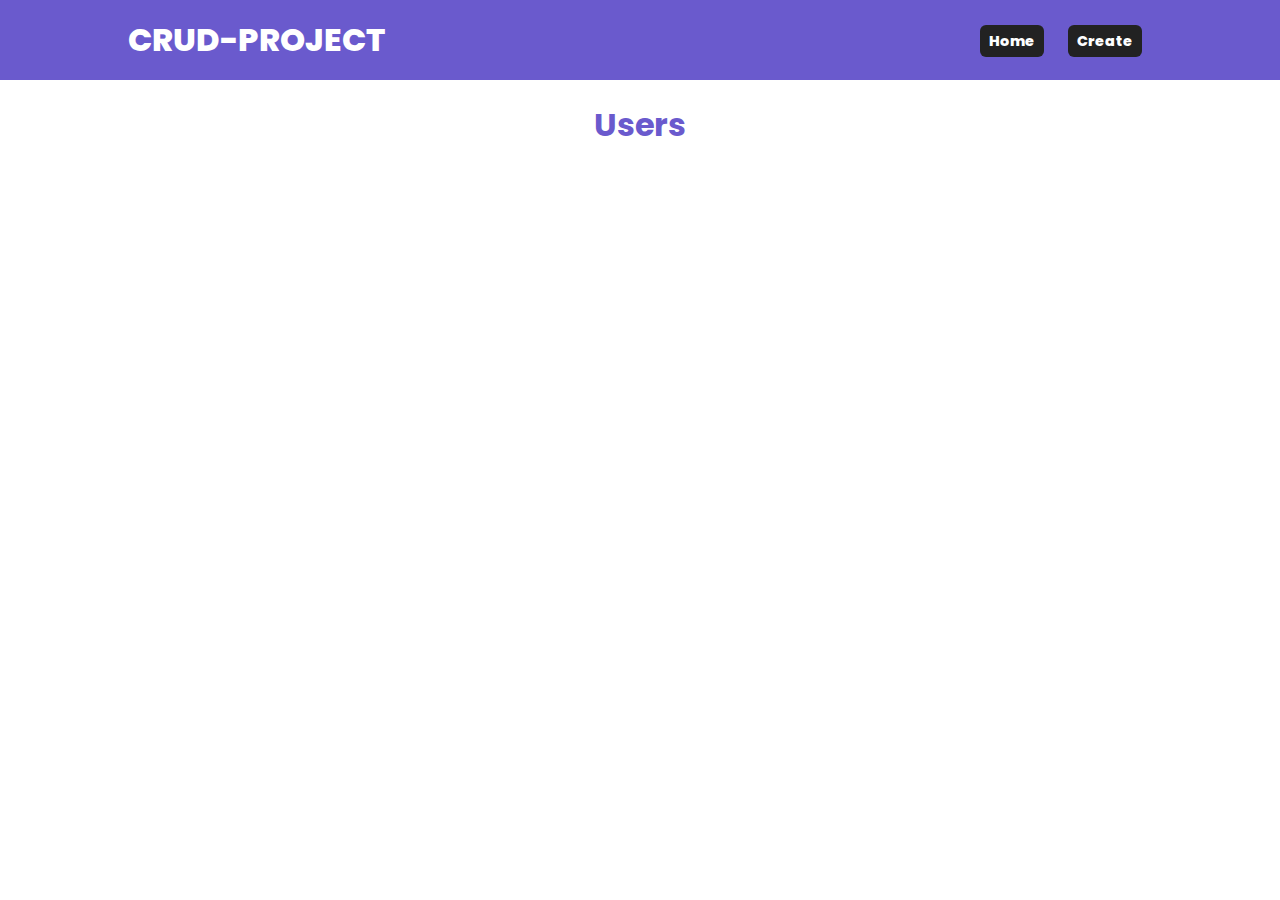
<file: index.html>
<!DOCTYPE html>
<html lang="en">
<head>
    <meta charset="UTF-8">
    <meta name="viewport" content="width=device-width, initial-scale=1.0">
    <title>Document</title>
    <link rel="stylesheet" href="./css/style.css">
</head>
<body>
   <!-- menu -->
    <nav class="navbar">
        <div class="container">
            <a href="index.html" class="logo">CRUD-PROJECT</a>
            <div class="menu">
                <a href="index.html" class="link">Home</a>
                <a href="create.html" class="link">Create</a
            </div>
        </div>
    </nav>

    <section class="container">
        <div class="title">
            <h1>Users</h1>
            <main id="users" class="container"></main>
        </div>
    </section>


    <script src="./js/home.js"></script>
</body>
</html>
</file>
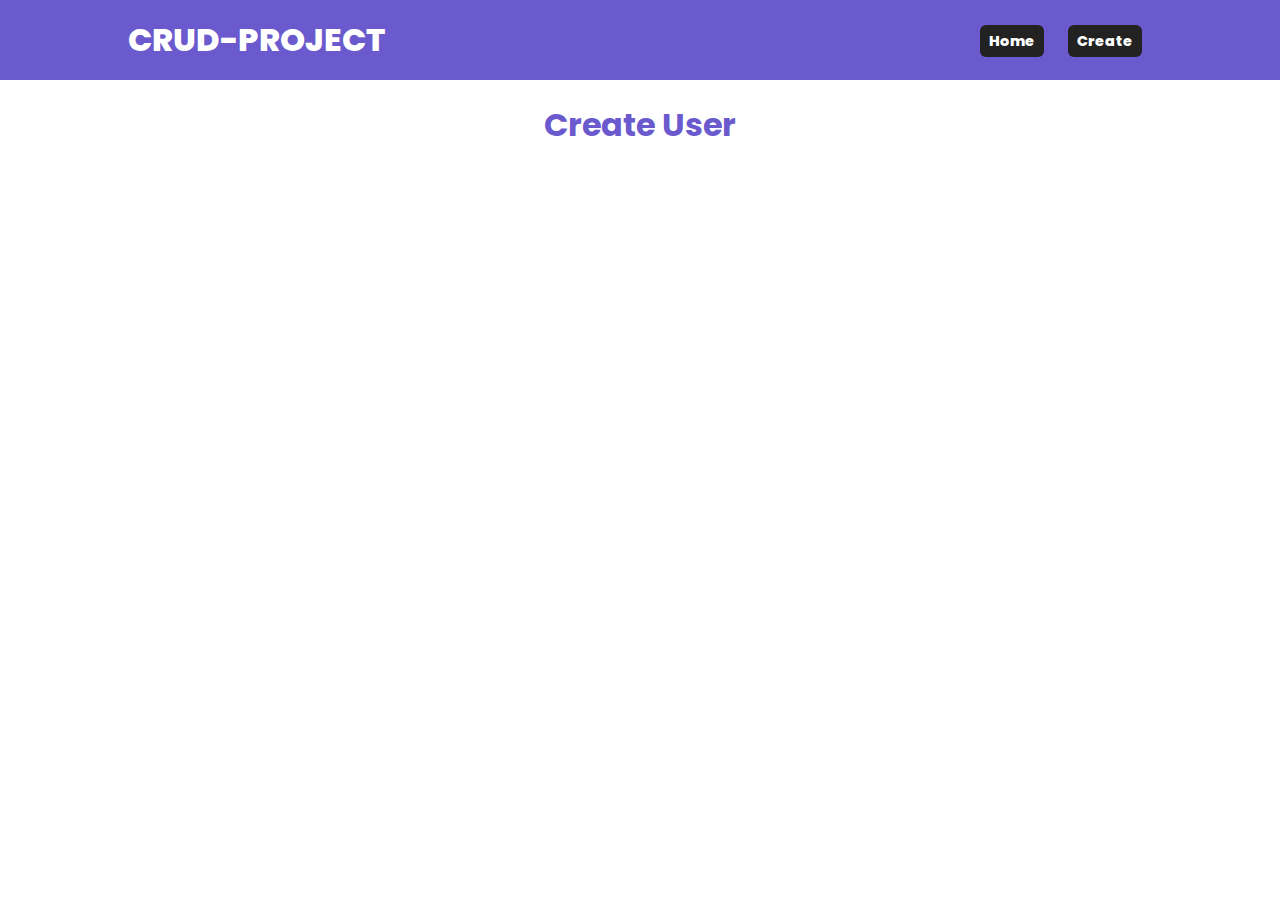
<file: create.html>
<!DOCTYPE html>
<html lang="en">
<head>
    <meta charset="UTF-8">
    <meta name="viewport" content="width=device-width, initial-scale=1.0">
    <title>Document</title>
    <link rel="stylesheet" href="./css/style.css">
</head>
<body>
   <!-- menu -->
    <nav class="navbar">
        <div class="container">
            <a href="index.html" class="logo">CRUD-PROJECT</a>
            <div class="menu">
                <a href="index.html" class="link">Home</a>
                <a href="create.html" class="link">Create</a>
            </div>
        </div>
    </nav>

    <section class="container">
        <div class="title">
            <h1>Create User</h1>
        </div>
    </section>


    <script src="./js/create.js"></script>
</body>
</html>
</file>
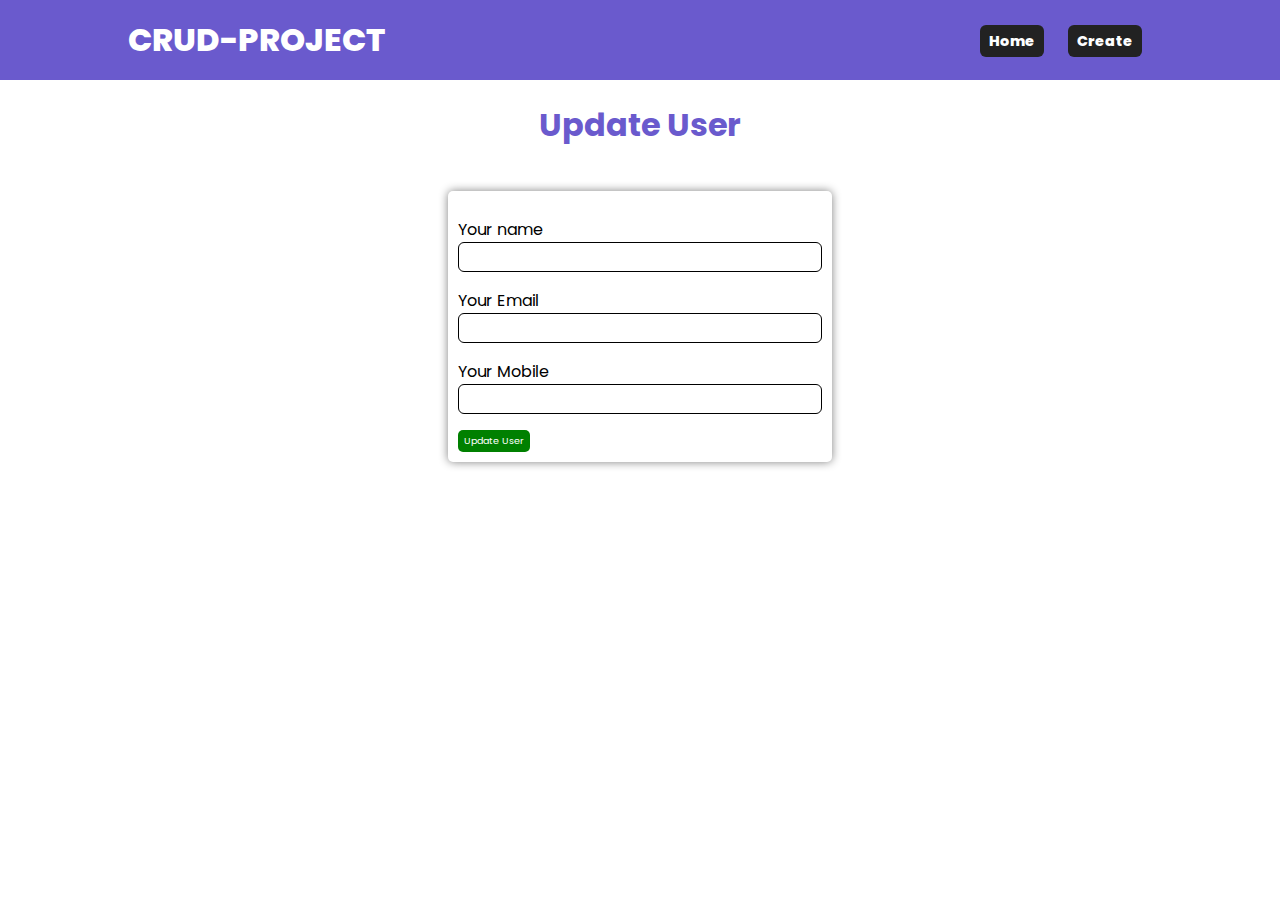
<file: update.html>
<!DOCTYPE html>
<html lang="en">
<head>
    <meta charset="UTF-8">
    <meta name="viewport" content="width=device-width, initial-scale=1.0">
    <title>Document</title>
    <link rel="stylesheet" href="./css/style.css">
</head>
<body>
   <!-- menu -->
    <nav class="navbar">
        <div class="container">
            <a href="index.html" class="logo">CRUD-PROJECT</a>
            <div class="menu">
                <a href="index.html" class="link">Home</a>
                <a href="create.html" class="link">Create</a>
            </div>
        </div>
    </nav>

    <section class="container">
        <div class="title">
            <h1>Update User</h1>
        </div>

        <section class="row">
            <div class="card">
            <div class="card-body">
                <form action="post" autocomplete="off" id="useform">
                    <div class="form-item">
                        <label for="name">Your name</label>
                        <input type="text" name="name" id="name" class="form-control" >
                        <strong id="nameErr"></strong>
                    </div>
                    <div class="form-item">
                        <label for="email">Your Email</label>
                        <input type="text" name="email" id="email" class="form-control" >
                        <strong id="emailErr"></strong>
                    </div>
                    <div class="form-item">
                        <label for="mobile">Your Mobile</label>
                        <input type="text" name="mobile" id="mobile" class="form-control" >
                        <strong id="mobileErr"></strong>
                    </div>

                    <div class="form-item">
                        <button class="btn success">Update User</button>
                    </div>
                </form>
            </div>
        </div>
        </section>
    </section>


    <script src="./js/update.js"></script>
</body>
</html>
</file>
<file: css/style.css>
@import url('https://fonts.googleapis.com/css2?family=Poppins:ital,wght@0,100;0,200;0,300;0,400;0,500;0,600;0,700;0,800;0,900;1,100;1,200;1,300;1,400;1,500;1,600;1,700;1,800;1,900&display=swap');
*{
    font-family: "Poppins";
    box-sizing: border-box;
}

:root{
    --white:#fff;
    --dark:#222;
    --teal:teal;
    --primary:slateblue;
    --orange:orange;
    --red:red;
}

html{
    scroll-behavior: smooth;
}

body{
    width:100%;
    height: 100%;
    overflow-x: hidden;
    margin: 0;
    padding: 0;
}

.container{
    width: 80%;
    margin: auto;
}

.navbar{
    width:100%;
    height: 80px;
    background-color: var(--primary);
}

.navbar .container{
    display: flex;
    align-items: center;
    justify-content: space-between;
    height: 100%;
}

.navbar a{
    text-decoration: none;
    cursor: pointer;
    color: white;
    font-weight:800;
}
.navbar .logo{
    font-size: 2rem;
}

.navbar .menu a{
    background-color: var(--dark);
    padding: 6px 9px;
    border-radius: 6px;
    font-size: 0.9rem;
    transition: all 0.6s;
    margin: 0px 10px;
}

.navbar .menu a:hover{
    background-color: rgb(255, 166, 0);
}



.title{
    text-align: center;
    color: var(--primary);
}


#users{
    display: grid;
    grid-template-columns: repeat(auto-fill,minmax(250px,1fr));
    grid-gap: 4px;
}

.card{
    box-shadow: gray 0px 0px 10px;
    padding:10px;
    border-radius: 5px;
    margin: 10px;
}

.card-header {
    background-color: var(--primary);
    /* padding: 2px; */
    text-align: center;
    color: white;
    font-size: 1.5rem;

}
.card-header h5{
    margin: 5px;
}

.card-body p{
    display: flex;
    justify-content:space-between;
    color: black;
}

.card .card-footer{
    display: flex;
    justify-content: space-between;
    align-items: center;
}

.btn{
    cursor: pointer;
    text-decoration: none;
    border:none;
    font-size: 0.6rem;
    padding: 4px 6px;
    border: 5px;
    color: white;
    border-radius: 5px;
}
.info{
    background-color: teal;
}

.danger{
    background-color: red;
}
.success{
    background-color: green;
    
}


/* form inpus */

.row{
    padding: 10px;
    display: flex;
    align-items: center;
    justify-content: center;
}
.row .card{
    width: 30vw;
}
 .row .form-item{
    display: flex;
    align-items: flex-start;
    justify-content: flex-start;
    flex-direction: column;
    margin-top: 1rem;
 }

 .form-item .form-control{
    width: 100%;
    outline: none;
    border: 1px solid black;
    border-radius: 6px;
    padding:4px 6px;
 }
</file>
